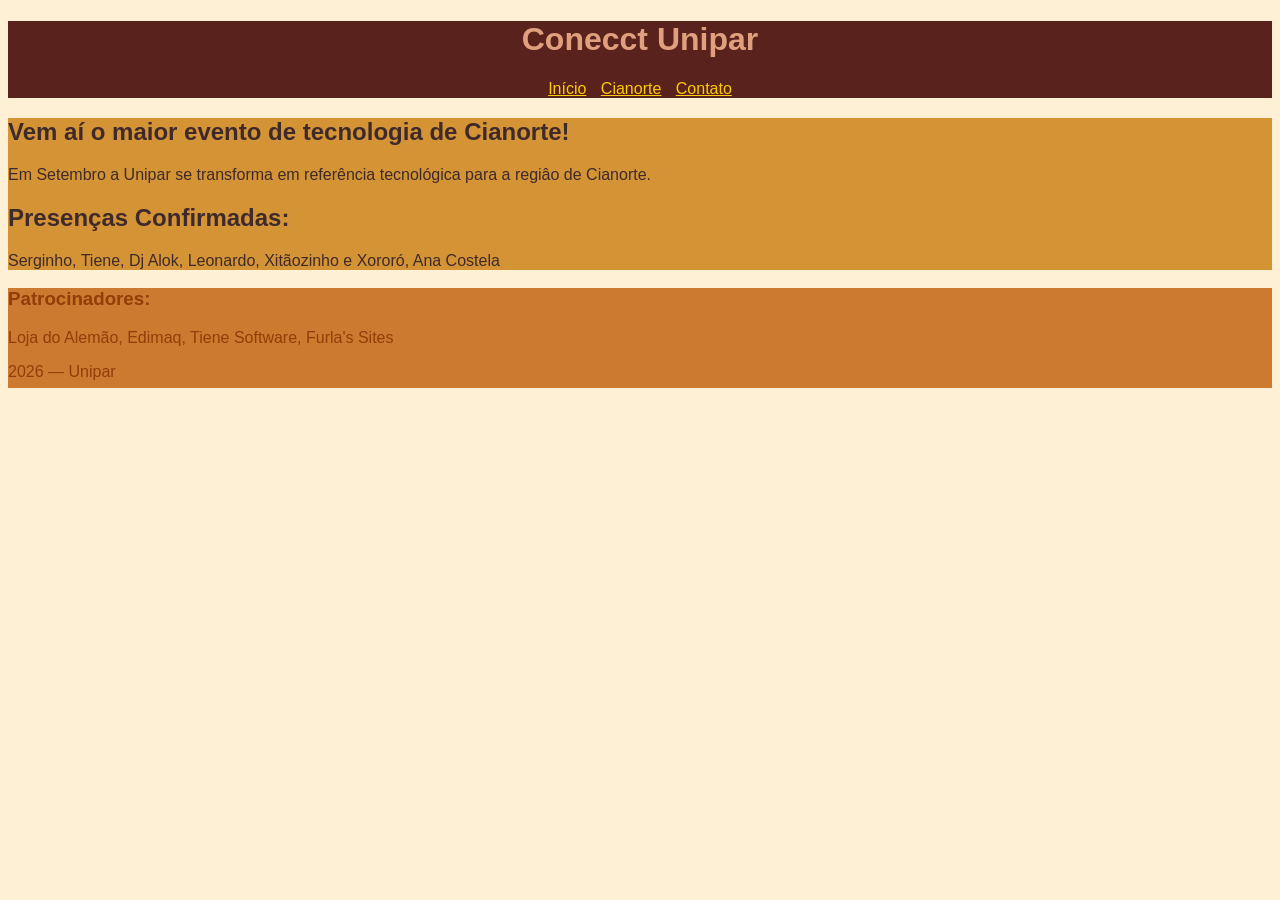
<file: index.html>
<!DOCTYPE html>
<html lang="pt-BR">
<head>
    <meta charset="UTF-8">
    <meta name="viewport" content="width=device-width, initial-scale=1.0">
    <title>Connect — Unipar</title>
    <link rel="stylesheet" href="css.css"><!-- link da folha de estilos -->
</head>
<body>
    <!-- O header é diferente do head, o head não aparece para o usuário final
     e porta as configurações -->
    <header><!-- HEADER = CABEÇALHO  -->
        <h1>Conecct Unipar</h1> <!-- Em SEO e nas boas práticas só tem um <h1> por página -->
        <nav>
            <!-- O NAV, de NAVIGATOR é a sessão responsável pelos links (menu) da página -->
            <a href="index.html">Início</a><!-- Link para esta ou outras páginas -->
            <a href="cianorte.html">Cianorte</a>
            <a href="contato.html">Contato</a>
        </nav>
    </header>
    <main>
        <!-- Main é a parte principal de uma página, ajuda na semântica, no SEO e na acessibilidade -->
         <h2>Vem aí o maior evento de tecnologia de Cianorte!</h2>
         <!-- H2 é um título de nível 2, um subtítulo, diferente do H1, pode ser usado mais vezes 
          use com parcimônia-->
        <p> 
        Em Setembro a Unipar se transforma em referência tecnológica para a regiâo de Cianorte.   
        </p><!-- O bom e velho parágrafo -->
        <section><!-- O section é um agregador de coteúdos, você pode usar um ou mais -->
            <h2>Presenças Confirmadas:</h2>
                <p>Serginho, Tiene, Dj Alok, Leonardo, Xitãozinho e Xororó, Ana Costela</p>
        </section>
    </main>
    <footer><!-- É a última oarte do site, "Não dá para colocar o rodapé no topo" -->
        <h3>Patrocinadores:</h3><!-- O H3, Sequência do H2 (Vai do H1 até o H5...) -->
        <p>Loja do Alemão, Edimaq, Tiene Software, Furla's Sites</p>
        <p>2026 — Unipar</p>
    </footer>
</body>
</html>
</file>
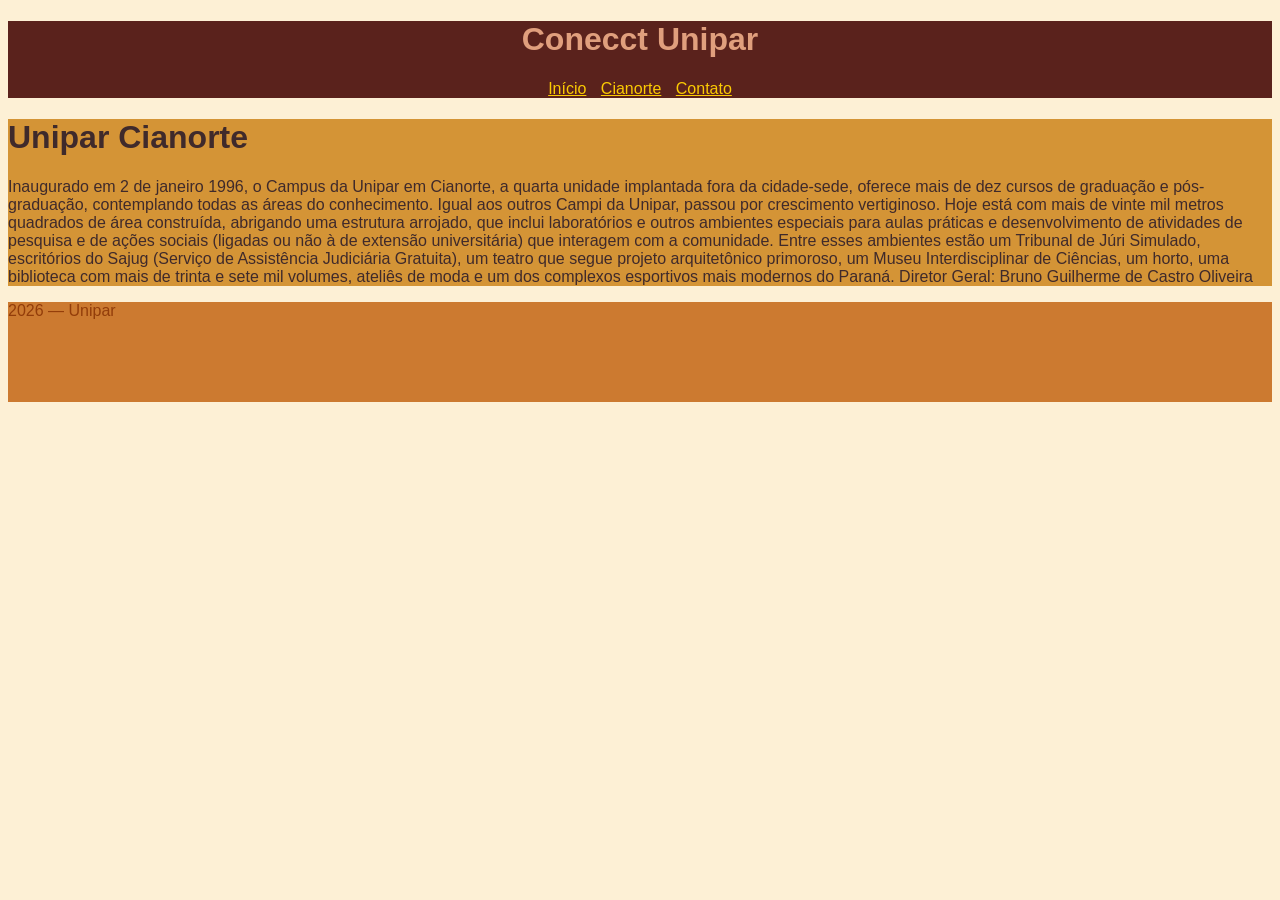
<file: cianorte.html>
<!DOCTYPE html>
<html lang="pt-BR">
<head>
    <meta charset="UTF-8">
    <meta name="viewport" content="width=device-width, initial-scale=1.0">
    <title>Unipar em Cianorte</title>
    <link rel="stylesheet" href="css.css">
</head>
    <header><!-- HEADER = CABEÇALHO  -->
        <h1>Conecct Unipar</h1> <!-- Em SEO e nas boas práticas só tem um <h1> por página -->
        <nav>
            <!-- O NAV, de NAVIGATOR é a sessão responsável pelos links (menu) da página -->
            <a href="index.html">Início</a><!-- Link para esta ou outras páginas -->
            <a href="cianorte.html">Cianorte</a>
            <a href="contato.html">Contato</a>
        </nav>
    </header>
<body>
    <nav>

    </nav>
    <main>
        <h1>Unipar Cianorte</h1>
        <p>Inaugurado em 2 de janeiro 1996, o Campus da Unipar em Cianorte, a quarta unidade implantada fora da cidade-sede, oferece mais de dez cursos de graduação e pós-graduação, contemplando todas as áreas do conhecimento. Igual aos outros Campi da Unipar, passou por crescimento vertiginoso. Hoje está com mais de vinte mil metros quadrados de área construída, abrigando uma estrutura arrojado, que inclui laboratórios e outros ambientes especiais para aulas práticas e desenvolvimento de atividades de pesquisa e de ações sociais (ligadas ou não à de extensão universitária) que interagem com a comunidade. Entre esses ambientes estão um Tribunal de Júri Simulado, escritórios do Sajug (Serviço de Assistência Judiciária Gratuita), um teatro que segue projeto arquitetônico primoroso, um Museu Interdisciplinar de Ciências, um horto, uma biblioteca com mais de trinta e sete mil volumes, ateliês de moda e um dos complexos esportivos mais modernos do Paraná.

Diretor Geral:

Bruno Guilherme de Castro Oliveira</p>
    </main>
    <footer>
    <p>2026 — Unipar</p>
    </footer>
</body>
</html>
</file>
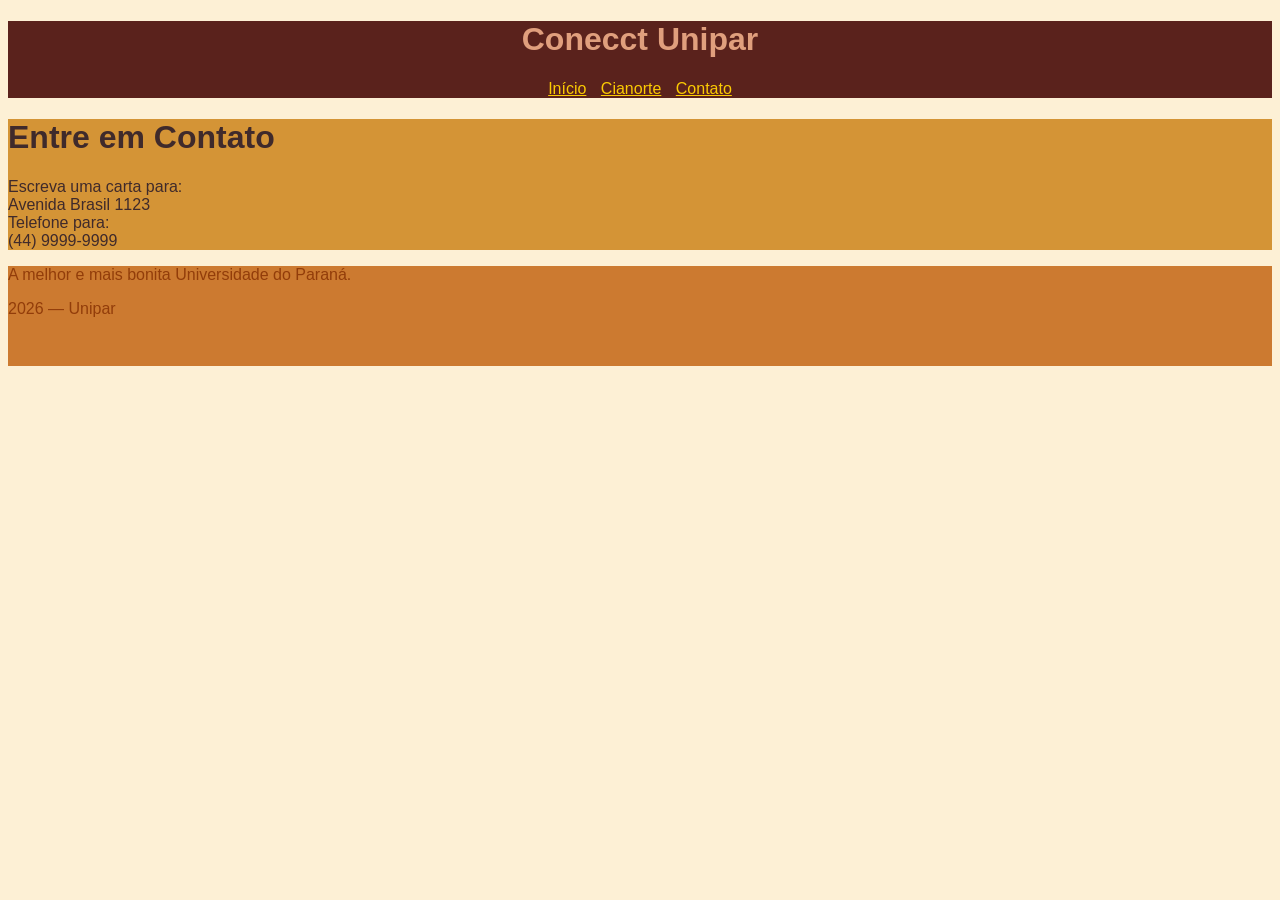
<file: contato.html>
<!DOCTYPE html>
<html lang="pt-BR">
<head>
    <meta charset="UTF-8">
    <meta name="viewport" content="width=device-width, initial-scale=1.0">
    <title>Contato</title>
    <link rel="stylesheet" href="css.css">
</head>
    <header><!-- HEADER = CABEÇALHO  -->
        <h1>Conecct Unipar</h1> <!-- Em SEO e nas boas práticas só tem um <h1> por página -->
        <nav>
            <!-- O NAV, de NAVIGATOR é a sessão responsável pelos links (menu) da página -->
            <a href="index.html">Início</a><!-- Link para esta ou outras páginas -->
            <a href="cianorte.html">Cianorte</a>
            <a href="contato.html">Contato</a>
        </nav>
    </header>
<body>
    <main>
        <h1>Entre em Contato</h1>
        <section>
            Escreva uma carta para:<br />
            Avenida Brasil 1123

        </section>
        <section>
            Telefone para:<br />
            (44) 9999-9999
        </section>
    </main>
    <footer>
        <p>A melhor e mais bonita Universidade do Paraná.</p>
        <p>2026 — Unipar</p>
    </footer>
</body>
</html>
</file>
<file: css.css>
body{
    /*no body eu controlo a pagina toda*/
    font-family: Arial, Helvetica, sans-serif; /*fonte da págia toda*/
    background-color:#fdf0d5;/*cor de fundo da página*/
    color: #3f2a2b /*cor da fonte*/
}
header{
    text-align: center;
    background-color: #5a221c;
    color: #e09f7d;
}
main{
    background-color: #d49436;
    padding: auto;
}
footer{
    background-color: #cc7a30;
    color: #923d0a;
    height: 100px; /*altura do componente*/
    padding: auto;
}
a{
    color: #fbcb03;
    padding: 5px; /*espaço entre as margens*/
}
</file>
